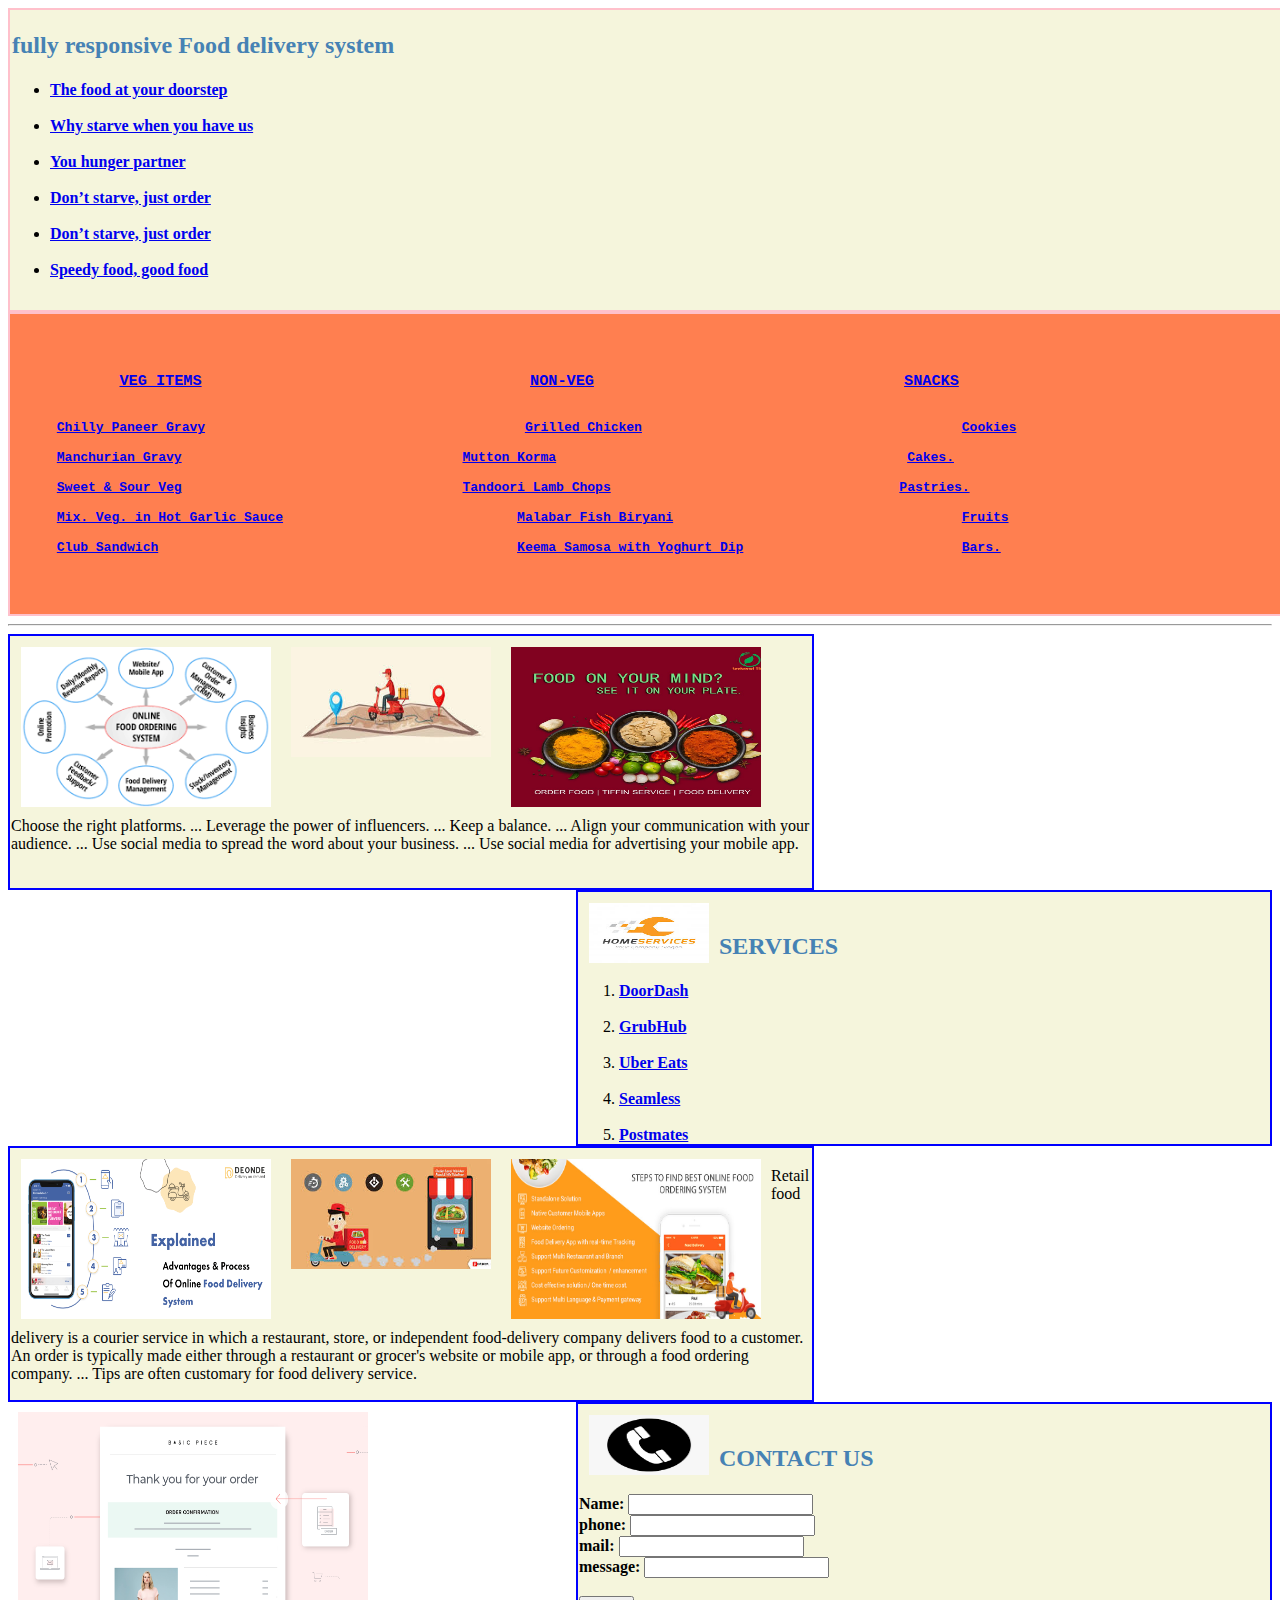
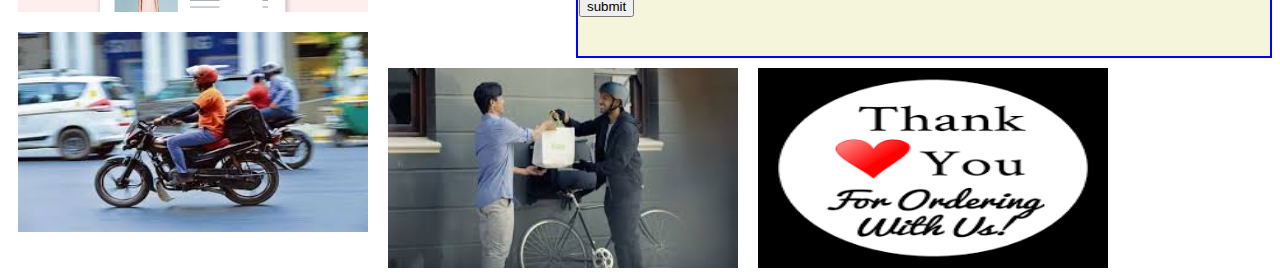
<file: index.html>
<!DOCTYPE html>
<html lang="en-US" prefix="og: http://ogp.me/ns#">
<head>
<title>FOOD DELIVERY </title>
<link href="style.css" type="text/css" rel="stylesheet">
</head>
<body>
<div id="footer">

<h2>fully responsive Food delivery  system</h2>
<ul>
<li><a href="homepage"><b>The food at your doorstep</b></a> </li><br>
<li><a href="homepage"><b>Why starve when you have us </b></a> </li><br>
<li><a href="homepage"><b>You hunger partner</b></a> </li><br>
<li><a href="homepage"><b>Don’t starve, just order</b></a>  </li><br>
<li><a href="homepage"><b>Don’t starve, just order</b></a>  </li><br>
<li><a href="homepage"><b>Speedy food, good food</b></a>  </li><br>
</ul>
</div>
<div id="header">
<pre> 
	<h3>            <a href="index.html"><b>VEG ITEMS</b></a>  	    				 <a href="index.html"><b>NON-VEG</b></a>			          <a href="index.html"><b>SNACKS</b></a>    			  		     <a href="index.html"><b>ABOUT US</b></a>  </h3> 
      <a href="order.html"><b>Chilly Paneer Gravy</b></a>					  <a href="order.html"><b>Grilled Chicken</b></a>			                  <a href="order.html"><b>Cookies</b></a>			                     <a href="order.html"><b>9876543210</b></a><br>
      <a href="order.html"><b>Manchurian Gravy</b></a>				          <a href="order.html"><b>Mutton Korma</b></a>			                           <a href="order.html"><b>Cakes.</b></a>	                                     <a href="order.html"><b>abc@gmail.com</b></a><br>
      <a href="order.html"><b>Sweet & Sour Veg</b></a>			                  <a href="order.html"><b>Tandoori Lamb Chops</b></a>			                  <a href="order.html"><b>Pastries.</b></a>		                             <a href="order.html"><b>facebook/jumbo.com</b></a><br>
      <a href="order.html"><b>Mix. Veg. in Hot Garlic Sauce</b></a>	                         <a href="order.html"><b>Malabar Fish Biryani</b></a>	                                  <a href="order.html"><b>Fruits</b></a>		                             <a href="order.html"><b>linkedin/jumbo.com</b></a><br>
      <a href="order.html"><b>Club Sandwich</b></a>			                         <a href="order.html"><b>Keema Samosa with Yoghurt Dip</b></a>	                          <a href="order.html"><b>Bars.</b></a>		                                     <a href="order.html"><b>insta/jumbo.com</b></a>
</b></a>		                                 			                          
</pre> 
</div>		
<hr>
<div id="middle1">
<img src="i.png" width="250px" height="160px" align="left">
<img src="k.png" width="200px" height="110px" align="right">
<img src="j.png" width="250px" height="160px" align="left"><br>
Choose the right platforms. ...
Leverage the power of influencers. ...
Keep a balance. ...
Align your communication with your audience. ...
Use social media to spread the word about your business. ...
Use social media for advertising your mobile app.
</div>
<div id="middle2">
<img src="c.png" width="120px" height="60px" align="center"><br>
<h2>SERVICES</h2>
<ol>
<li> <a href="index.html"><b>DoorDash </b></a></li><br>
<li><a href="index.html"><b>GrubHub </b></a> </li><br>
<li><a href="index.html"><b>Uber Eats </b></a> </li><br>
<li><a href="index.html"><b>Seamless </b></a> </li><br>
<li><a href="index.html"><b>Postmates </b></a></li><br>
</ol>
</div>
<div id="middle3">
<img src="f.png" width="250px" height="160px" align="left">
<img src="g.png" width="200px" height="110px" align="right">
<img src="h.png" width="250px" height="160px" align="right">
<br>
Retail food delivery is a courier service in which a restaurant, store, or independent food-delivery company delivers food to a customer. An order is typically made either through a restaurant or grocer's website or mobile app, or through a food ordering company. ... Tips are often customary for food delivery service.
</div>
<div id="middle4">
<img src="e.png" width="120px" height="60px" align="center">
<br>
<h2>CONTACT US</h2>
<form>
<b>Name: </b> <input type="text" name="name"><br>
 <b>phone: </b><input type="text" name="phone"><br>
 <b>mail: </b><input type="text" name="mail"><br>
 <b>message: </b><input type="textarea" name="message"><br><br>
   <input type="button" name="submit" value="submit" color="red">
</div>
<img src="r.png" width="350px" height="200px" align="center">
<img src="p.png" width="350px" height="200px" align="left"><br>
<img src="q.png" width="350px" height="200px" align="left"><br>
<img src="o.png" width="350px" height="200px" align="center">
</body>
</html>
</file>
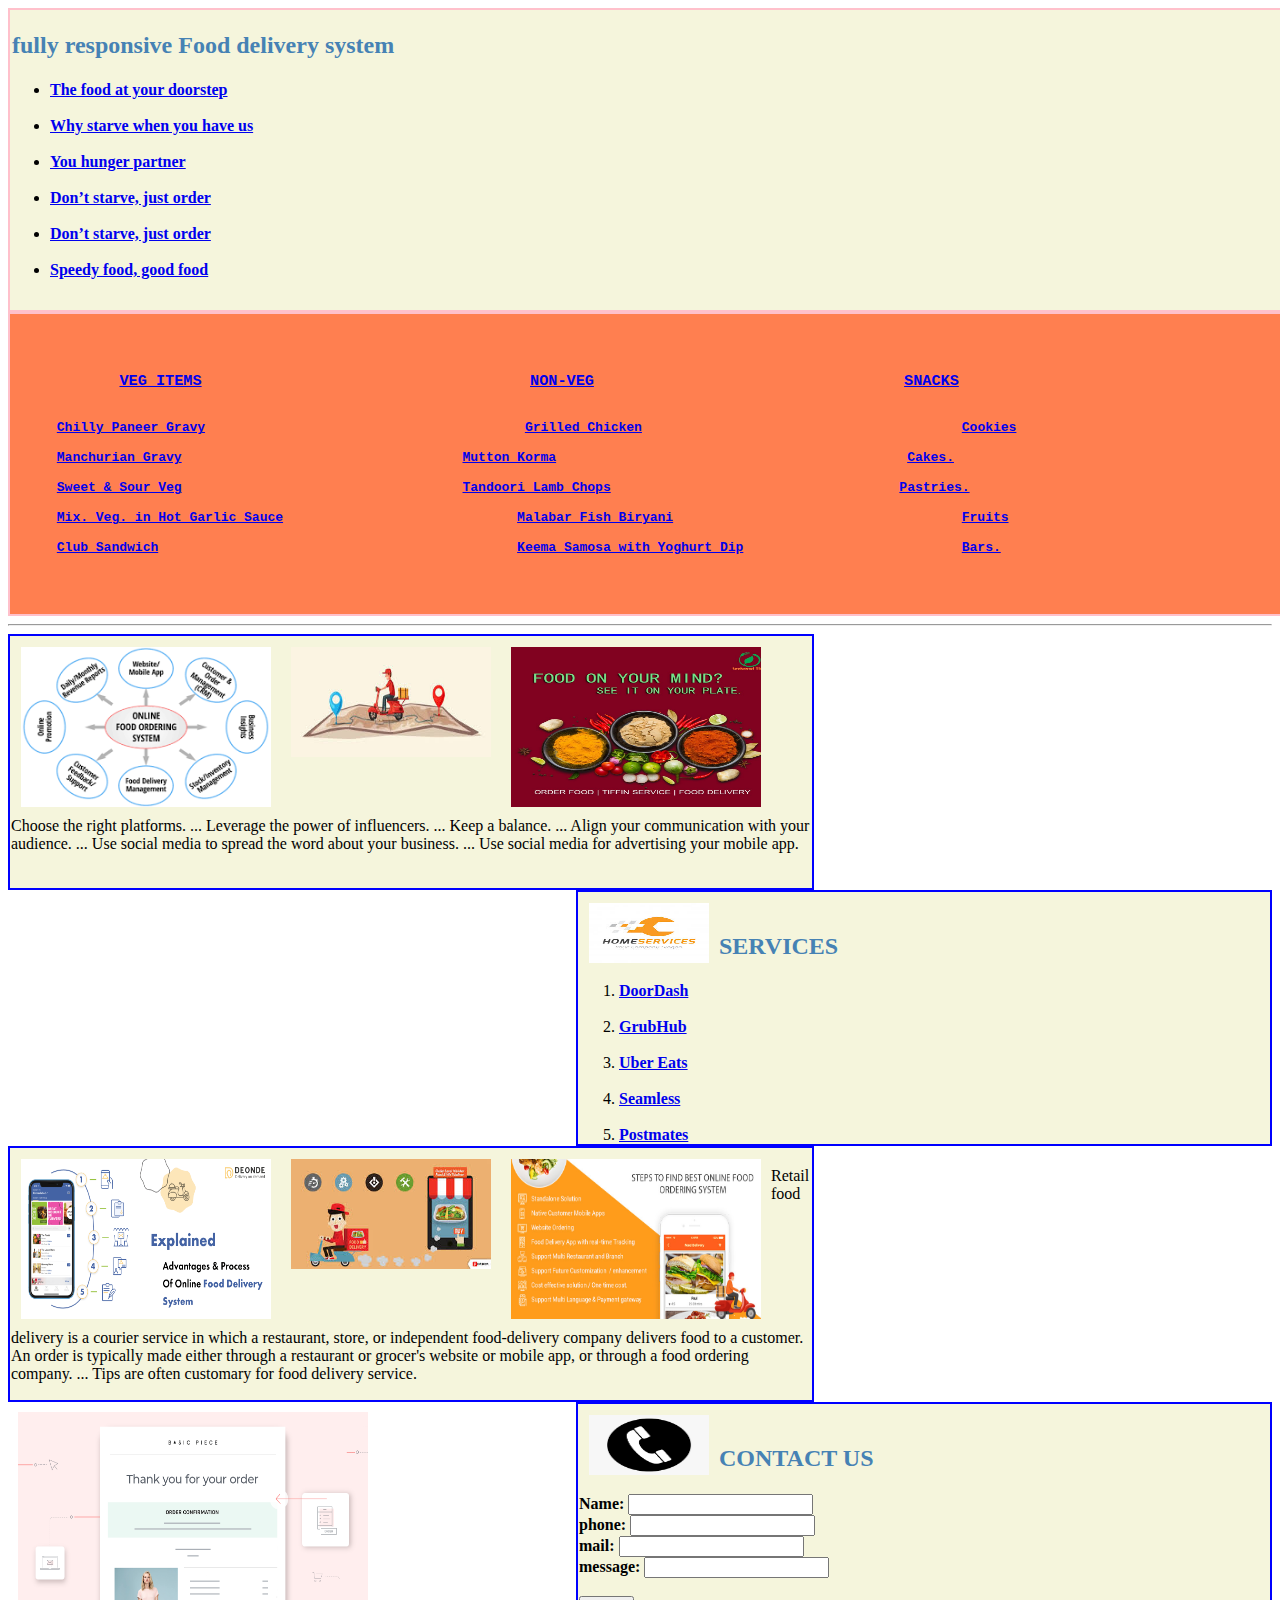
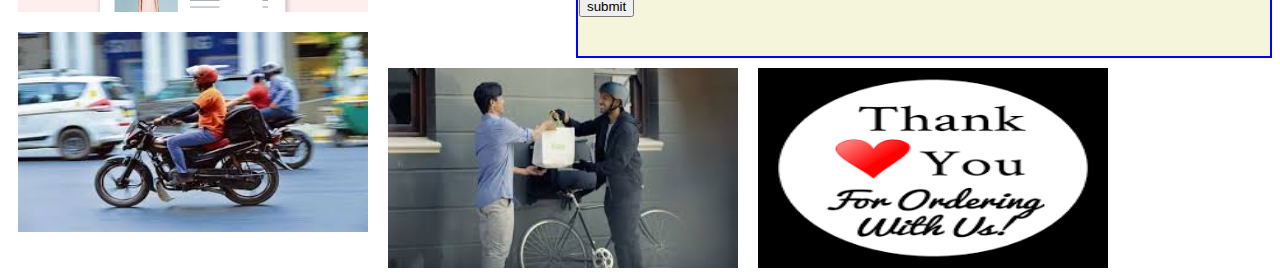
<file: homepage.html>
<!DOCTYPE html>
<html lang="en-US" prefix="og: http://ogp.me/ns#">
<head>
<title>FOOD DELIVERY </title>
<link href="style.css" type="text/css" rel="stylesheet">
</head>
<body>
<div id="footer">

<h2>fully responsive Food delivery  system</h2>
<ul>
<li><a href="homepage"><b>The food at your doorstep</b></a> </li><br>
<li><a href="homepage"><b>Why starve when you have us </b></a> </li><br>
<li><a href="homepage"><b>You hunger partner</b></a> </li><br>
<li><a href="homepage"><b>Don’t starve, just order</b></a>  </li><br>
<li><a href="homepage"><b>Don’t starve, just order</b></a>  </li><br>
<li><a href="homepage"><b>Speedy food, good food</b></a>  </li><br>
</ul>
</div>
<div id="header">
<pre> 
	<h3>            <a href="homepage.html"><b>VEG ITEMS</b></a>  	    				 <a href="homepage.html"><b>NON-VEG</b></a>			          <a href="homepage.html"><b>SNACKS</b></a>    			  		     <a href="homepage.html"><b>ABOUT US</b></a>  </h3> 
      <a href="order.html"><b>Chilly Paneer Gravy</b></a>					  <a href="order.html"><b>Grilled Chicken</b></a>			                  <a href="order.html"><b>Cookies</b></a>			                     <a href="order.html"><b>9876543210</b></a><br>
      <a href="order.html"><b>Manchurian Gravy</b></a>				          <a href="order.html"><b>Mutton Korma</b></a>			                           <a href="order.html"><b>Cakes.</b></a>	                                     <a href="order.html"><b>abc@gmail.com</b></a><br>
      <a href="order.html"><b>Sweet & Sour Veg</b></a>			                  <a href="order.html"><b>Tandoori Lamb Chops</b></a>			                  <a href="order.html"><b>Pastries.</b></a>		                             <a href="order.html"><b>facebook/jumbo.com</b></a><br>
      <a href="order.html"><b>Mix. Veg. in Hot Garlic Sauce</b></a>	                         <a href="order.html"><b>Malabar Fish Biryani</b></a>	                                  <a href="order.html"><b>Fruits</b></a>		                             <a href="order.html"><b>linkedin/jumbo.com</b></a><br>
      <a href="order.html"><b>Club Sandwich</b></a>			                         <a href="order.html"><b>Keema Samosa with Yoghurt Dip</b></a>	                          <a href="order.html"><b>Bars.</b></a>		                                     <a href="order.html"><b>insta/jumbo.com</b></a>
</b></a>		                                 			                          
</pre> 
</div>		
<hr>
<div id="middle1">
<img src="i.png" width="250px" height="160px" align="left">
<img src="k.png" width="200px" height="110px" align="right">
<img src="j.png" width="250px" height="160px" align="left"><br>
Choose the right platforms. ...
Leverage the power of influencers. ...
Keep a balance. ...
Align your communication with your audience. ...
Use social media to spread the word about your business. ...
Use social media for advertising your mobile app.
</div>
<div id="middle2">
<img src="c.png" width="120px" height="60px" align="center"><br>
<h2>SERVICES</h2>
<ol>
<li> <a href="homepage.html"><b>DoorDash </b></a></li><br>
<li><a href="homepage.html"><b>GrubHub </b></a> </li><br>
<li><a href="homepage.html"><b>Uber Eats </b></a> </li><br>
<li><a href="homepage.html"><b>Seamless </b></a> </li><br>
<li><a href="homepage.html"><b>Postmates </b></a></li><br>
</ol>
</div>
<div id="middle3">
<img src="f.png" width="250px" height="160px" align="left">
<img src="g.png" width="200px" height="110px" align="right">
<img src="h.png" width="250px" height="160px" align="right">
<br>
Retail food delivery is a courier service in which a restaurant, store, or independent food-delivery company delivers food to a customer. An order is typically made either through a restaurant or grocer's website or mobile app, or through a food ordering company. ... Tips are often customary for food delivery service.
</div>
<div id="middle4">
<img src="e.png" width="120px" height="60px" align="center">
<br>
<h2>CONTACT US</h2>
<form>
<b>Name: </b> <input type="text" name="name"><br>
 <b>phone: </b><input type="text" name="phone"><br>
 <b>mail: </b><input type="text" name="mail"><br>
 <b>message: </b><input type="textarea" name="message"><br><br>
   <input type="button" name="submit" value="submit" color="red">
</div>
<img src="r.png" width="350px" height="200px" align="center">
<img src="p.png" width="350px" height="200px" align="left"><br>
<img src="q.png" width="350px" height="200px" align="left"><br>
<img src="o.png" width="350px" height="200px" align="center">
</body>
</html>
</file>
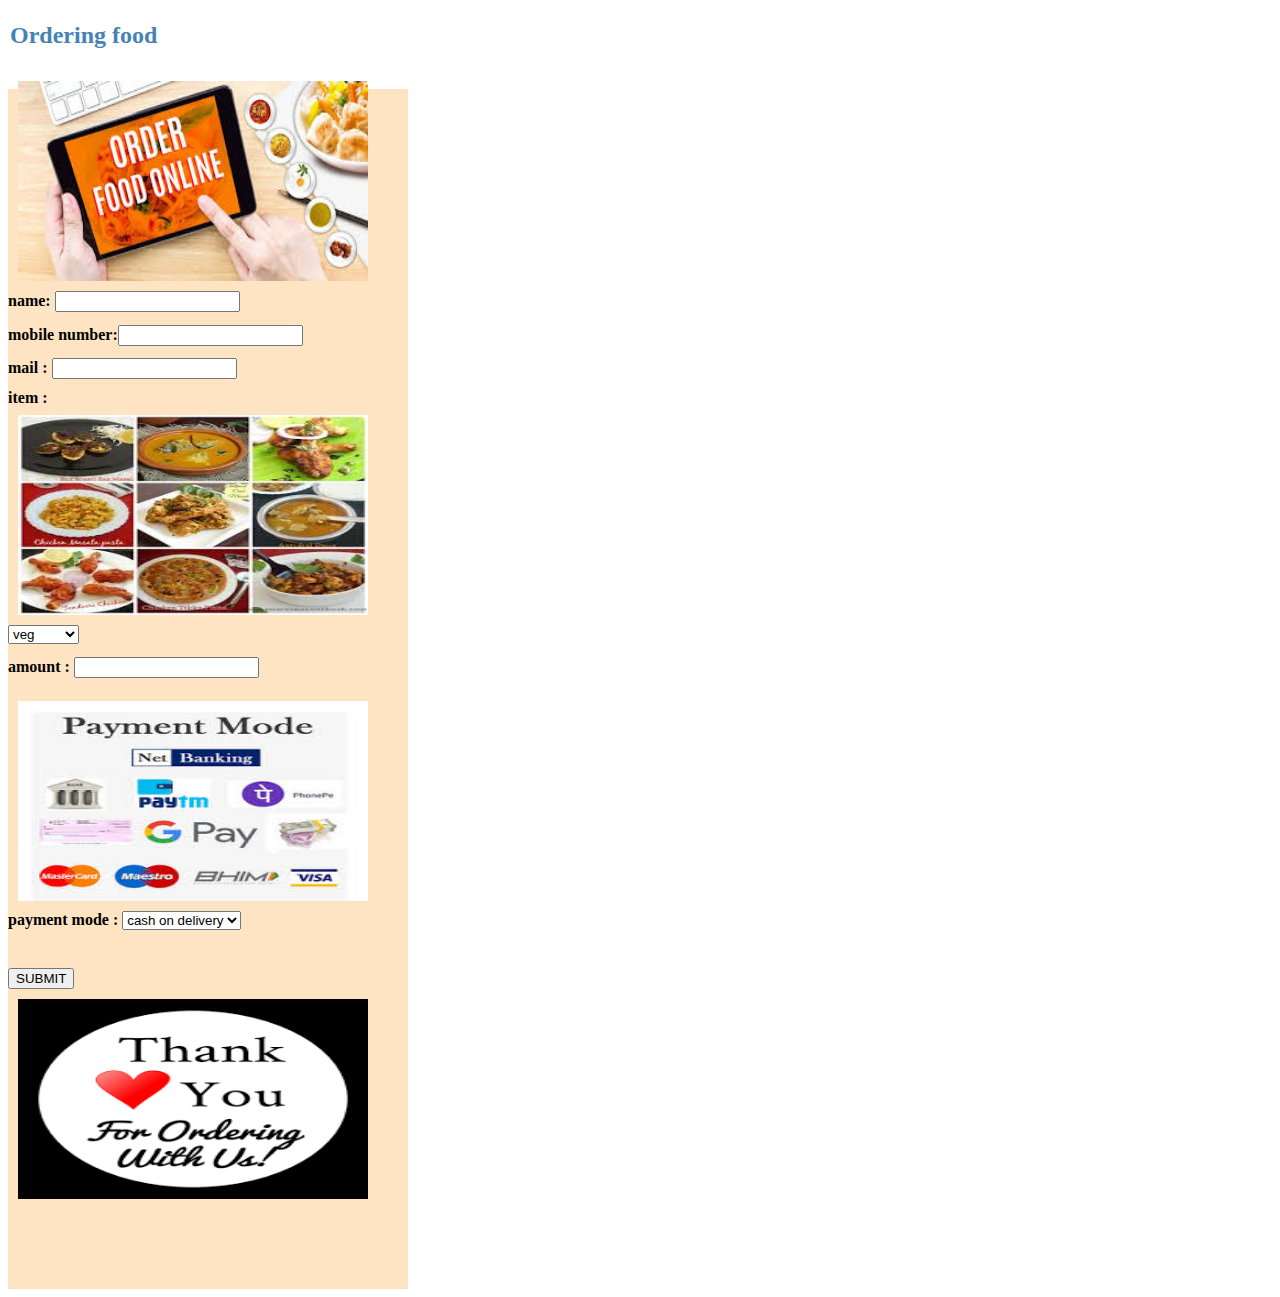
<file: order.html>
<!DOCTYPE html>
<html lang="en-US" prefix="og: http://ogp.me/ns#">
<head>
<title>ORDER </title>
<link href="style.css" type="text/css" rel="stylesheet">
</head>
<body>
<h2> Ordering food</h2>
<img src="l.png" width="350px" height="200px" align="left"><br>
<div id="scroll">
<form>
<b>name:         </b><input type="text" name ="name"><br><br>
<b>mobile number:</b><input type="text" name ="mobile"><br><br>
<b>mail       :         </b><input type="text" name ="mail"><br><br>
<b>item        :         </b>
<img src="n.png" width="350px" height="200px" align="left"><br>
<select name="items" id="items">
<option value="veg" >veg</option>
<option value="non-veg" >non-veg</option>
<option value="snacks" >snacks</option>
</select><br><br>
<b> amount      :      </b><input type="text" name="amount">
<br><br>
<img src="m.png" width="350px" height="200px" align="left"><br>
<b>payment mode        :         </b><select name="payment mode" id="items">
<option value="cash on delivery" >cash on delivery</option>
<option value="upi" >upi</option>
<option value="online banking" >online banking</option>
</select><br><br><br><br> 

             <input type="button" value="SUBMIT" name="submit">
<img src="o.png" width="350px" height="200px" align="left"><br>
</div>

</body>
</html>
</file>
<file: style.css>
#header{
border:2px solid pink;
width:1490px;
background-color:coral;
height:300px;
}
#footer{
border:2px solid pink;
width:1490px;
background-color:Beige;
height:300px;
clear:both;
}
#middle1{
border:2px solid blue;
width:800px;
background-color:Beige;
height:250px;
float:left;
padding:1px;
}
#middle2{
border:2px solid blue;
width:690px;
background-color:Beige;
height:250px;
float:right;
padding:1px;
}
#middle3{
border:2px solid blue;
width:800px;
background-color:Beige;
height:250px;
float:left;
padding:1px;
}
#middle4{
border:2px solid blue;
width:690px;
background-color:Beige;
height:250px;
float:right;
padding:1px;
}
#scroll{
border:2px solid blue:;
width:400px;
background-color:Bisque;
height:1200px;
line-height:80%;
}
img{
padding:10px;
float:left;
} 
p{
float:right;
}
h1{
clear:both;
padding:2px;
color:pink;
}
#links{
float:left;
}
#intro{
color:brown;
align:left;
}
h2{
color:steelblue;
padding:2px;
}
</file>
